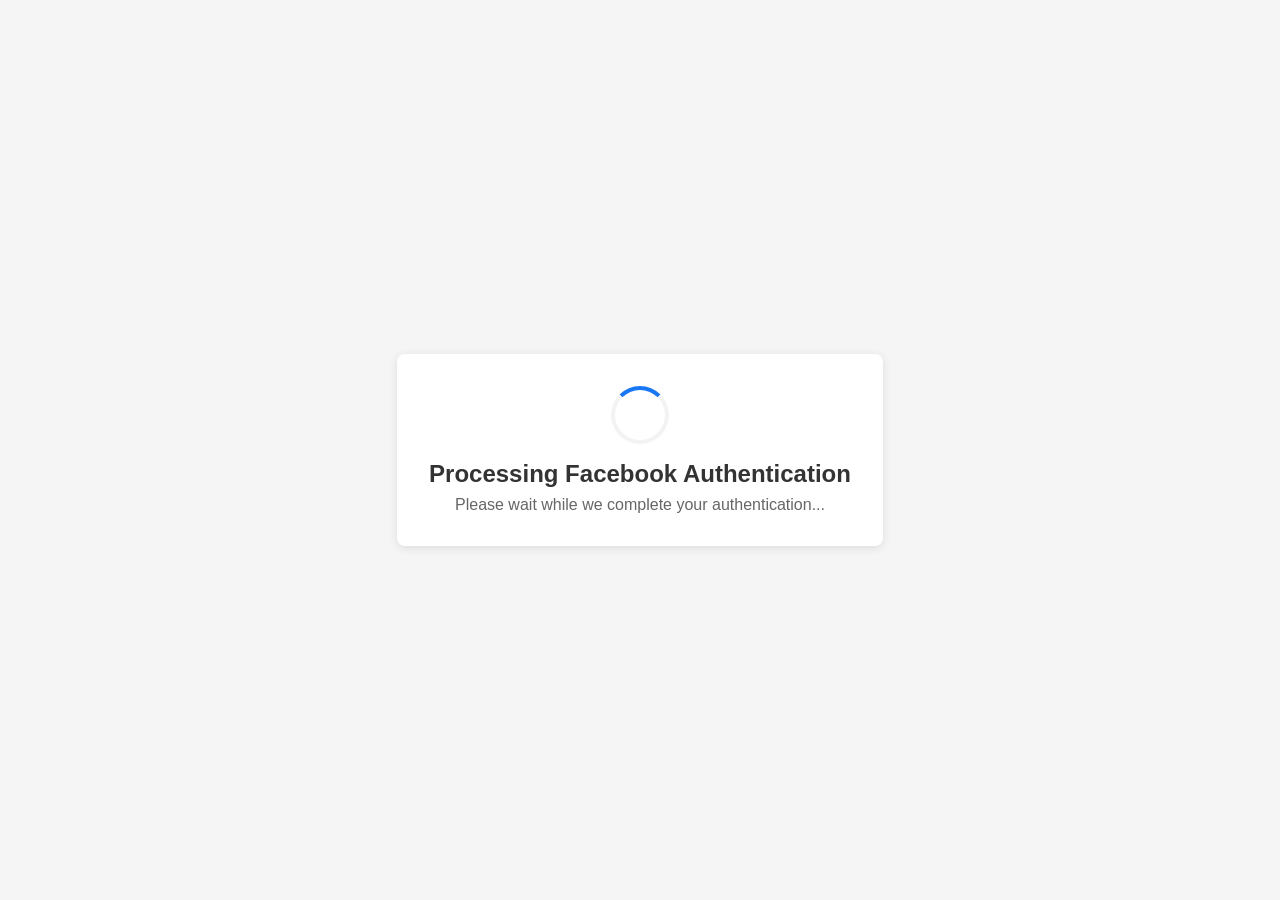
<file: callback-facebook.html>
<!DOCTYPE html>
<html lang="en">
<head>
    <meta charset="UTF-8">
    <meta name="viewport" content="width=device-width, initial-scale=1.0">
    <title>Facebook OAuth Callback - Grayjack Holdings</title>
    <style>
        body {
            font-family: -apple-system, BlinkMacSystemFont, 'Segoe UI', Roboto, Oxygen, Ubuntu, Cantarell, sans-serif;
            display: flex;
            align-items: center;
            justify-content: center;
            min-height: 100vh;
            margin: 0;
            background: #f5f5f5;
        }
        .container {
            text-align: center;
            padding: 2rem;
            background: white;
            border-radius: 8px;
            box-shadow: 0 2px 10px rgba(0,0,0,0.1);
        }
        .spinner {
            width: 50px;
            height: 50px;
            border: 4px solid #f3f3f3;
            border-top: 4px solid #1877F2;
            border-radius: 50%;
            animation: spin 1s linear infinite;
            margin: 0 auto 1rem;
        }
        @keyframes spin {
            0% { transform: rotate(0deg); }
            100% { transform: rotate(360deg); }
        }
        h1 {
            font-size: 1.5rem;
            margin: 0 0 0.5rem;
            color: #333;
        }
        p {
            color: #666;
            margin: 0;
        }
    </style>
</head>
<body>
    <div class="container">
        <div class="spinner"></div>
        <h1>Processing Facebook Authentication</h1>
        <p>Please wait while we complete your authentication...</p>
    </div>
    <script>
        const urlParams = new URLSearchParams(window.location.search);
        const code = urlParams.get('code');
        const state = urlParams.get('state');
        const error = urlParams.get('error');

        if (error) {
            document.querySelector('h1').textContent = 'Authentication Failed';
            document.querySelector('p').textContent = 'There was an error connecting to Facebook.';
            document.querySelector('.spinner').style.display = 'none';
        } else if (code) {
            window.opener?.postMessage({
                type: 'facebook-oauth-callback',
                code: code,
                state: state
            }, '*');
        }
    </script>
</body>
</html>
</file>
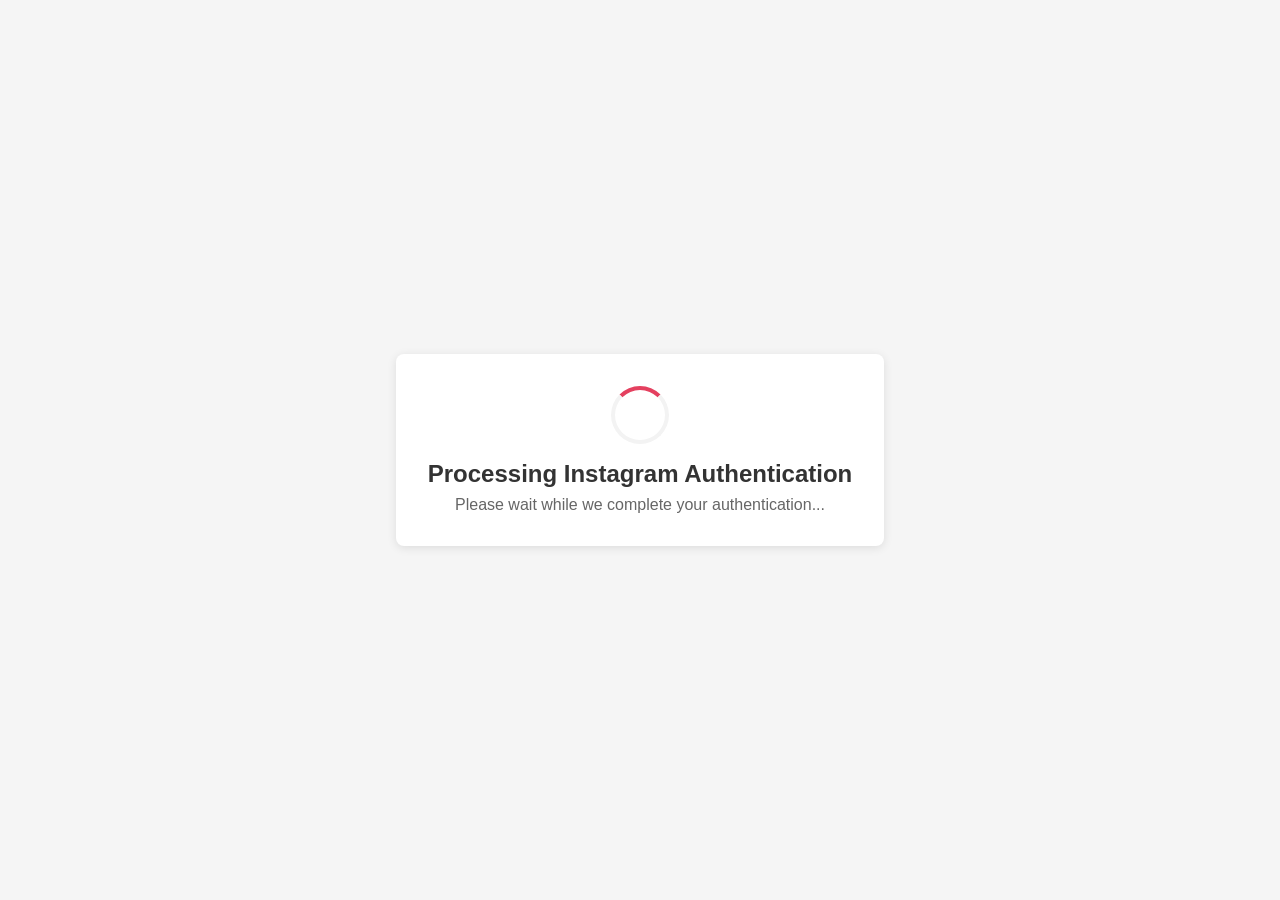
<file: callback-instagram.html>
<!DOCTYPE html>
<html lang="en">
<head>
    <meta charset="UTF-8">
    <meta name="viewport" content="width=device-width, initial-scale=1.0">
    <title>Instagram OAuth Callback - Grayjack Holdings</title>
    <style>
        body {
            font-family: -apple-system, BlinkMacSystemFont, 'Segoe UI', Roboto, Oxygen, Ubuntu, Cantarell, sans-serif;
            display: flex;
            align-items: center;
            justify-content: center;
            min-height: 100vh;
            margin: 0;
            background: #f5f5f5;
        }
        .container {
            text-align: center;
            padding: 2rem;
            background: white;
            border-radius: 8px;
            box-shadow: 0 2px 10px rgba(0,0,0,0.1);
        }
        .spinner {
            width: 50px;
            height: 50px;
            border: 4px solid #f3f3f3;
            border-top: 4px solid #E4405F;
            border-radius: 50%;
            animation: spin 1s linear infinite;
            margin: 0 auto 1rem;
        }
        @keyframes spin {
            0% { transform: rotate(0deg); }
            100% { transform: rotate(360deg); }
        }
        h1 {
            font-size: 1.5rem;
            margin: 0 0 0.5rem;
            color: #333;
        }
        p {
            color: #666;
            margin: 0;
        }
    </style>
</head>
<body>
    <div class="container">
        <div class="spinner"></div>
        <h1>Processing Instagram Authentication</h1>
        <p>Please wait while we complete your authentication...</p>
    </div>
    <script>
        const urlParams = new URLSearchParams(window.location.search);
        const code = urlParams.get('code');
        const state = urlParams.get('state');
        const error = urlParams.get('error');

        if (error) {
            document.querySelector('h1').textContent = 'Authentication Failed';
            document.querySelector('p').textContent = 'There was an error connecting to Instagram.';
            document.querySelector('.spinner').style.display = 'none';
        } else if (code) {
            window.opener?.postMessage({
                type: 'instagram-oauth-callback',
                code: code,
                state: state
            }, '*');
        }
    </script>
</body>
</html>
</file>
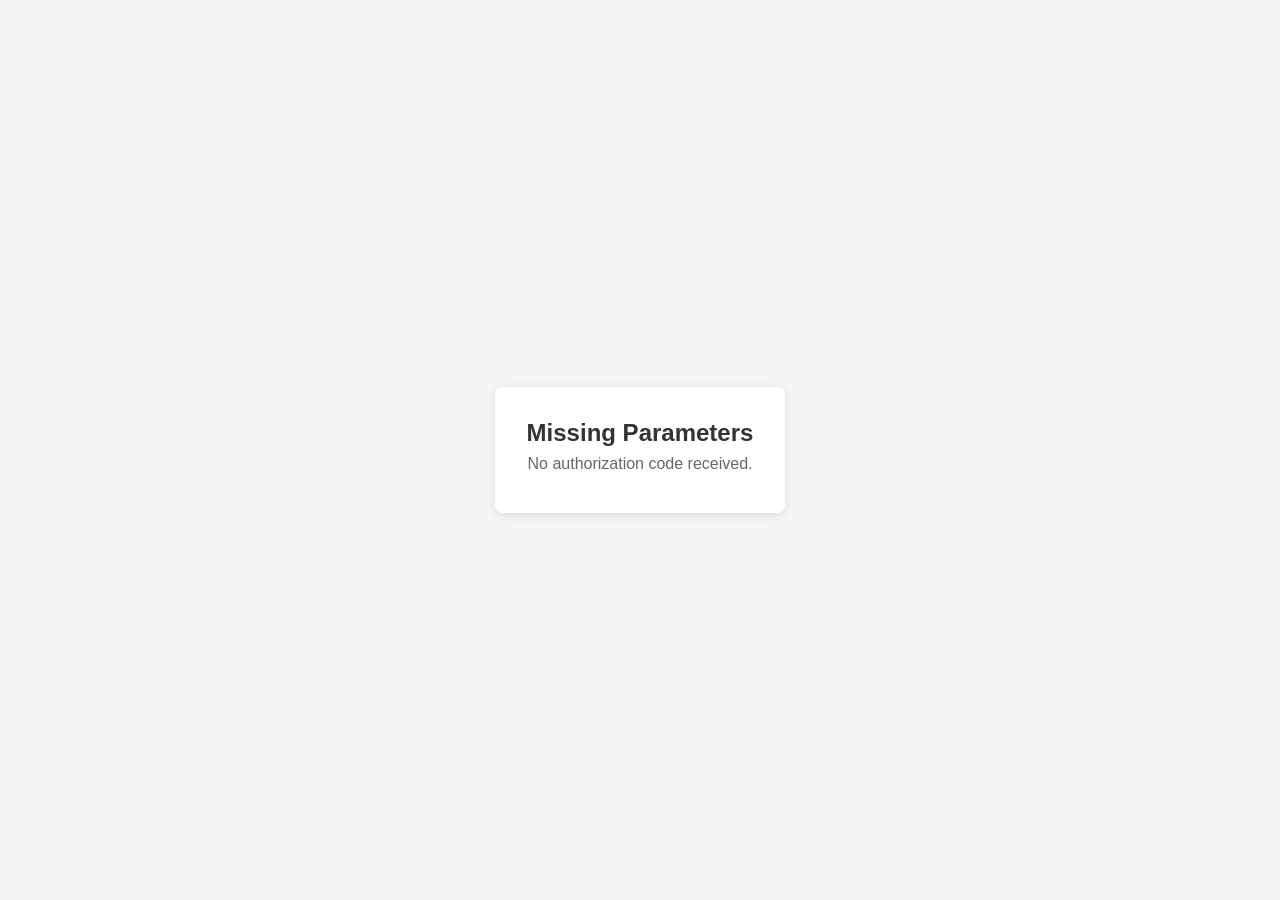
<file: callback-meta.html>
<!DOCTYPE html>
<html lang="en">
<head>
    <meta charset="UTF-8">
    <meta name="viewport" content="width=device-width, initial-scale=1.0">
    <title>Meta OAuth Callback - Grayjack Holdings</title>
    <style>
        body {
            font-family: -apple-system, BlinkMacSystemFont, 'Segoe UI', Roboto, Oxygen, Ubuntu, Cantarell, sans-serif;
            display: flex;
            align-items: center;
            justify-content: center;
            min-height: 100vh;
            margin: 0;
            background: #f5f5f5;
        }
        .container {
            text-align: center;
            padding: 2rem;
            background: white;
            border-radius: 8px;
            box-shadow: 0 2px 10px rgba(0,0,0,0.1);
            max-width: 400px;
        }
        .spinner {
            width: 50px;
            height: 50px;
            border: 4px solid #f3f3f3;
            border-top: 4px solid #1877F2;
            border-radius: 50%;
            animation: spin 1s linear infinite;
            margin: 0 auto 1rem;
        }
        @keyframes spin {
            0% { transform: rotate(0deg); }
            100% { transform: rotate(360deg); }
        }
        h1 { font-size: 1.5rem; margin: 0 0 0.5rem; color: #333; }
        p { color: #666; margin: 0; }
        .details { margin-top: 0.5rem; font-size: 0.9rem; color: #888; }
    </style>
</head>
<body>
    <div class="container">
        <div class="spinner"></div>
        <h1>Processing Meta Authentication</h1>
        <p>Please wait while we connect your Facebook & Instagram...</p>
        <p class="details"></p>
    </div>
    <script>
        const SUPABASE_URL = 'https://edkisozjywgkgqczglbm.supabase.co';
        const SUPABASE_ANON_KEY = 'eyJhbGciOiJIUzI1NiIsInR5cCI6IkpXVCJ9.eyJpc3MiOiJzdXBhYmFzZSIsInJlZiI6ImVka2lzb3pqeXdna2dxY3pnbGJtIiwicm9sZSI6ImFub24iLCJpYXQiOjE3NzQyODA1NDEsImV4cCI6MjA4OTg1NjU0MX0.zp0aytJNgaKKndLeUgqkMw6aikSc-5FHvRsbjf9CWt8';

        const urlParams = new URLSearchParams(window.location.search);
        const code = urlParams.get('code');
        const state = urlParams.get('state');
        const error = urlParams.get('error');
        const errorReason = urlParams.get('error_reason');

        async function submitCallback(code, state, pageId) {
            const body = { code, state };
            if (pageId) body.page_id = pageId;

            const response = await fetch(`${SUPABASE_URL}/functions/v1/meta-oauth/callback`, {
                method: 'POST',
                headers: {
                    'Authorization': `Bearer ${SUPABASE_ANON_KEY}`,
                    'Content-Type': 'application/json'
                },
                body: JSON.stringify(body)
            });
            return response.json();
        }

        function showSuccess(data) {
            document.querySelector('h1').textContent = 'Success!';
            document.querySelector('p').textContent = `Facebook Page "${data.facebook_page}" connected.`;
            const details = document.querySelector('.details');
            if (data.instagram_username && data.instagram_username !== 'Not linked') {
                details.textContent = `Instagram @${data.instagram_username} linked.`;
            } else {
                details.textContent = 'Instagram not linked to this Page.';
            }
            document.querySelector('.spinner').style.display = 'none';
            setTimeout(() => { window.location.href = '/dashboard.html'; }, 3000);
        }

        function showPageSelector(data) {
            document.querySelector('.spinner').style.display = 'none';
            document.querySelector('h1').textContent = 'Select a Facebook Page';
            document.querySelector('p').textContent = 'Multiple pages found. Choose which one to connect:';
            const details = document.querySelector('.details');
            details.innerHTML = data.pages.map(p =>
                `<button onclick="selectPage('${p.id}')" style="display:block;width:100%;margin:8px 0;padding:12px 16px;background:#1877F2;color:white;border:none;border-radius:8px;font-size:1rem;cursor:pointer;">${p.name}</button>`
            ).join('');

            window.selectPage = async function(pageId) {
                details.innerHTML = '';
                document.querySelector('.spinner').style.display = 'block';
                document.querySelector('h1').textContent = 'Connecting...';
                document.querySelector('p').textContent = 'Setting up your page...';
                try {
                    const res = await fetch(`${SUPABASE_URL}/functions/v1/meta-oauth/select-page`, {
                        method: 'POST',
                        headers: {
                            'Authorization': `Bearer ${SUPABASE_ANON_KEY}`,
                            'Content-Type': 'application/json'
                        },
                        body: JSON.stringify({ company_id: data.company_id, page_id: pageId })
                    });
                    const result = await res.json();
                    if (result.success) {
                        showSuccess(result);
                    } else {
                        document.querySelector('h1').textContent = 'Connection Failed';
                        document.querySelector('p').textContent = result.error || 'Failed to connect.';
                        document.querySelector('.spinner').style.display = 'none';
                    }
                } catch (err) {
                    document.querySelector('h1').textContent = 'Error';
                    document.querySelector('p').textContent = 'An error occurred.';
                    document.querySelector('.spinner').style.display = 'none';
                }
            };
        }

        if (error) {
            document.querySelector('h1').textContent = 'Authentication Failed';
            document.querySelector('p').textContent = errorReason || 'There was an error connecting to Meta.';
            document.querySelector('.spinner').style.display = 'none';
        } else if (code && state) {
            submitCallback(code, state)
            .then(data => {
                if (data.needs_page_selection) {
                    showPageSelector(data);
                } else if (data.success) {
                    showSuccess(data);
                } else {
                    document.querySelector('h1').textContent = 'Connection Failed';
                    document.querySelector('p').textContent = data.error || 'Failed to connect Meta account.';
                    document.querySelector('.spinner').style.display = 'none';
                }
            })
            .catch(err => {
                document.querySelector('h1').textContent = 'Error';
                document.querySelector('p').textContent = 'An error occurred while connecting your account.';
                document.querySelector('.spinner').style.display = 'none';
            });
        } else {
            document.querySelector('h1').textContent = 'Missing Parameters';
            document.querySelector('p').textContent = 'No authorization code received.';
            document.querySelector('.spinner').style.display = 'none';
        }
    </script>
</body>
</html>
</file>
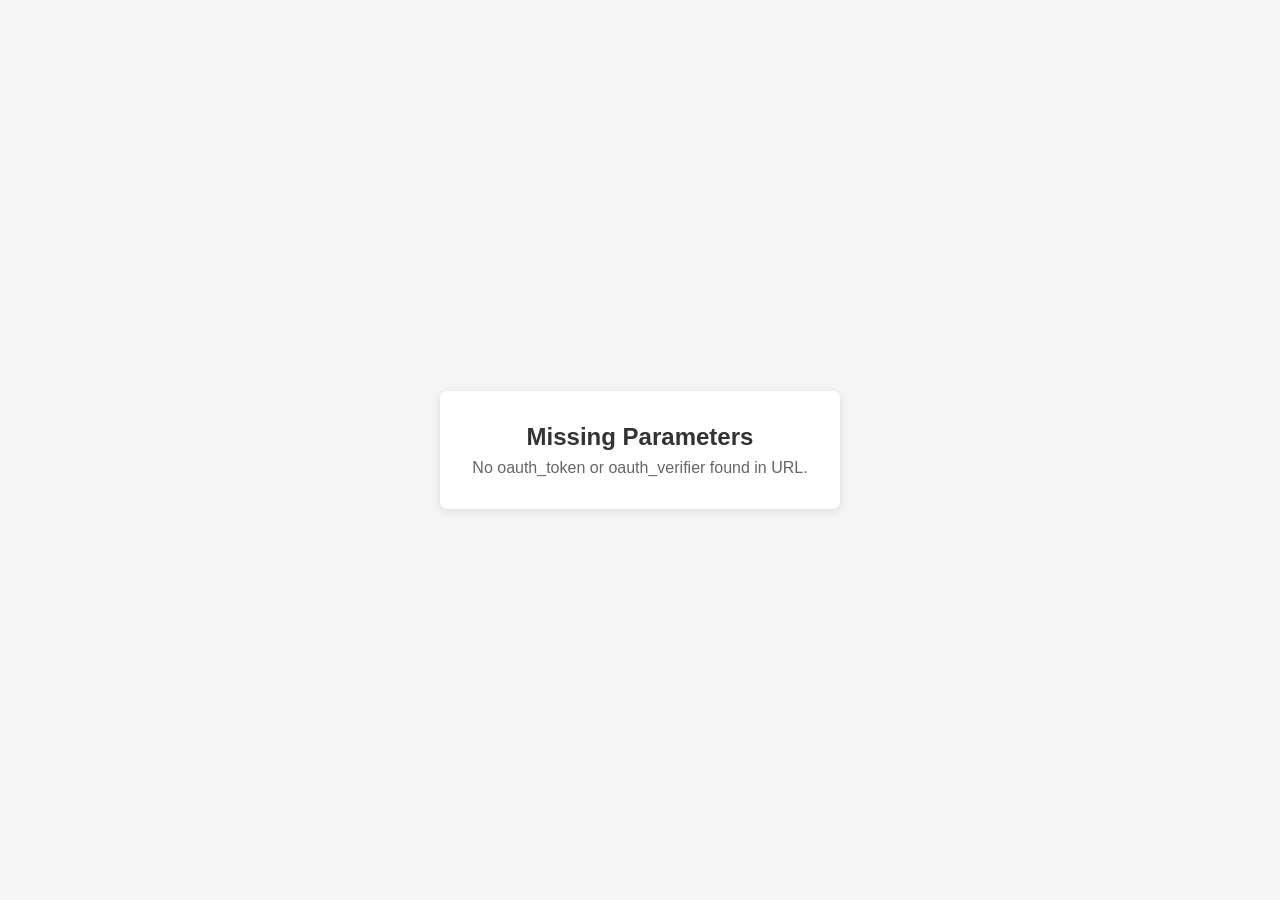
<file: callback-twitter-v1.html>
<!DOCTYPE html>
<html lang="en">
<head>
    <meta charset="UTF-8">
    <meta name="viewport" content="width=device-width, initial-scale=1.0">
    <title>Twitter Media Auth Callback - Grayjack Holdings</title>
    <style>
        body {
            font-family: -apple-system, BlinkMacSystemFont, 'Segoe UI', Roboto, Oxygen, Ubuntu, Cantarell, sans-serif;
            display: flex;
            align-items: center;
            justify-content: center;
            min-height: 100vh;
            margin: 0;
            background: #f5f5f5;
        }
        .container {
            text-align: center;
            padding: 2rem;
            background: white;
            border-radius: 8px;
            box-shadow: 0 2px 10px rgba(0,0,0,0.1);
        }
        .spinner {
            width: 50px;
            height: 50px;
            border: 4px solid #f3f3f3;
            border-top: 4px solid #1DA1F2;
            border-radius: 50%;
            animation: spin 1s linear infinite;
            margin: 0 auto 1rem;
        }
        @keyframes spin {
            0% { transform: rotate(0deg); }
            100% { transform: rotate(360deg); }
        }
        h1 {
            font-size: 1.5rem;
            margin: 0 0 0.5rem;
            color: #333;
        }
        p {
            color: #666;
            margin: 0;
        }
    </style>
</head>
<body>
    <div class="container">
        <div class="spinner"></div>
        <h1>Processing Media Auth</h1>
        <p>Connecting OAuth 1.0a for media posting...</p>
    </div>
    <script>
        const SUPABASE_URL = 'https://edkisozjywgkgqczglbm.supabase.co';
        const SUPABASE_ANON_KEY = 'eyJhbGciOiJIUzI1NiIsInR5cCI6IkpXVCJ9.eyJpc3MiOiJzdXBhYmFzZSIsInJlZiI6ImVka2lzb3pqeXdna2dxY3pnbGJtIiwicm9sZSI6ImFub24iLCJpYXQiOjE3NzQyODA1NDEsImV4cCI6MjA4OTg1NjU0MX0.zp0aytJNgaKKndLeUgqkMw6aikSc-5FHvRsbjf9CWt8';

        const urlParams = new URLSearchParams(window.location.search);
        const oauthToken = urlParams.get('oauth_token');
        const oauthVerifier = urlParams.get('oauth_verifier');
        const denied = urlParams.get('denied');

        if (denied) {
            document.querySelector('h1').textContent = 'Authorization Denied';
            document.querySelector('p').textContent = 'Twitter authorization was denied.';
            document.querySelector('.spinner').style.display = 'none';
        } else if (oauthToken && oauthVerifier) {
            fetch(`${SUPABASE_URL}/functions/v1/twitter-oauth/callback-v1`, {
                method: 'POST',
                headers: {
                    'Authorization': `Bearer ${SUPABASE_ANON_KEY}`,
                    'Content-Type': 'application/json'
                },
                body: JSON.stringify({ oauth_token: oauthToken, oauth_verifier: oauthVerifier })
            })
            .then(response => response.json())
            .then(data => {
                if (data.success) {
                    document.querySelector('h1').textContent = 'Success!';
                    document.querySelector('p').textContent = `Media posting enabled for @${data.username}. Redirecting...`;
                    document.querySelector('.spinner').style.display = 'none';
                    setTimeout(() => {
                        window.location.href = '/dashboard.html';
                    }, 2000);
                } else {
                    document.querySelector('h1').textContent = 'Connection Failed';
                    document.querySelector('p').textContent = data.error || 'Failed to authorize media posting.';
                    document.querySelector('.spinner').style.display = 'none';
                }
            })
            .catch(error => {
                document.querySelector('h1').textContent = 'Error';
                document.querySelector('p').textContent = 'An error occurred during authorization.';
                document.querySelector('.spinner').style.display = 'none';
            });
        } else {
            document.querySelector('h1').textContent = 'Missing Parameters';
            document.querySelector('p').textContent = 'No oauth_token or oauth_verifier found in URL.';
            document.querySelector('.spinner').style.display = 'none';
        }
    </script>
</body>
</html>
</file>
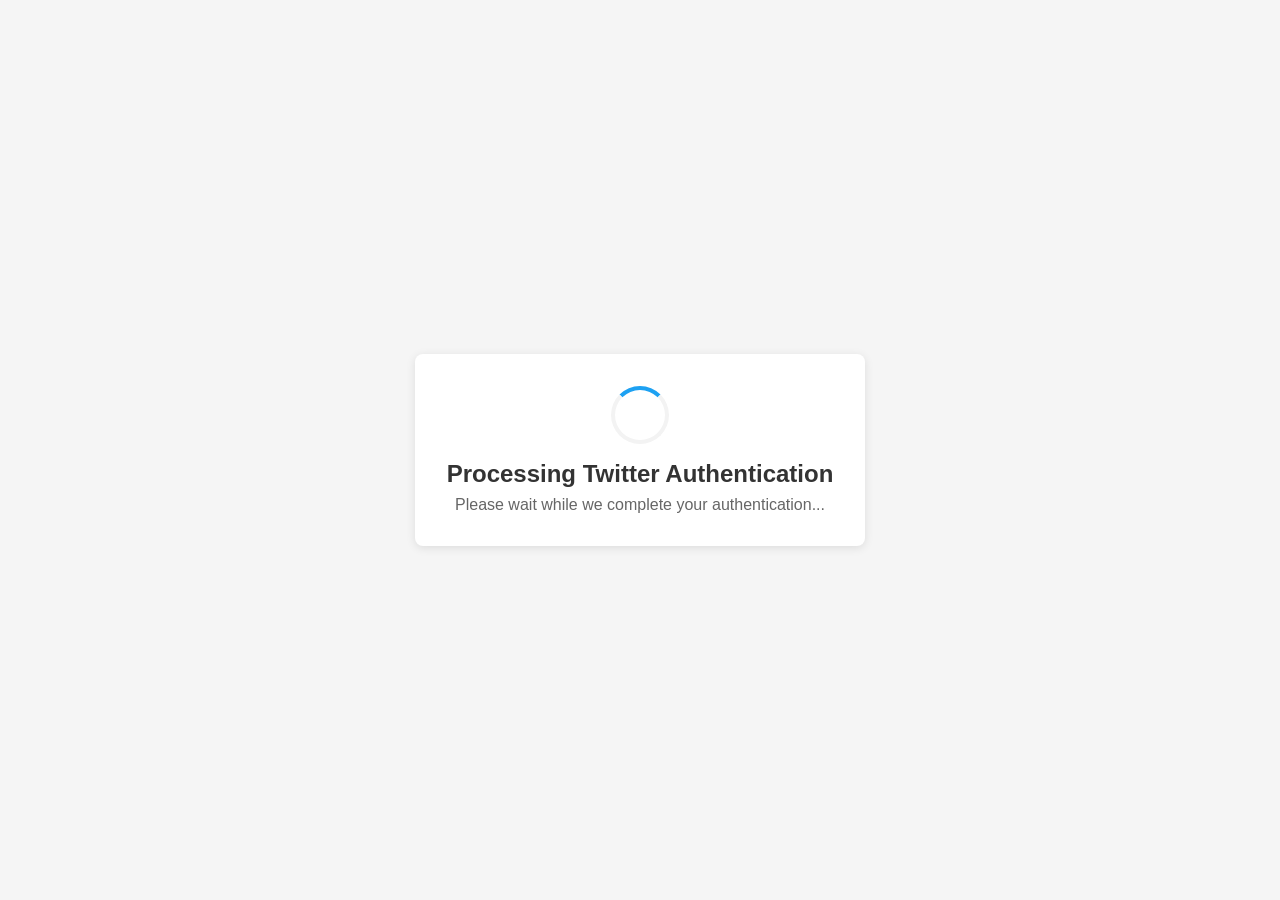
<file: callback-twitter.html>
<!DOCTYPE html>
<html lang="en">
<head>
    <meta charset="UTF-8">
    <meta name="viewport" content="width=device-width, initial-scale=1.0">
    <title>Twitter OAuth Callback - Grayjack Holdings</title>
    <style>
        body {
            font-family: -apple-system, BlinkMacSystemFont, 'Segoe UI', Roboto, Oxygen, Ubuntu, Cantarell, sans-serif;
            display: flex;
            align-items: center;
            justify-content: center;
            min-height: 100vh;
            margin: 0;
            background: #f5f5f5;
        }
        .container {
            text-align: center;
            padding: 2rem;
            background: white;
            border-radius: 8px;
            box-shadow: 0 2px 10px rgba(0,0,0,0.1);
        }
        .spinner {
            width: 50px;
            height: 50px;
            border: 4px solid #f3f3f3;
            border-top: 4px solid #1DA1F2;
            border-radius: 50%;
            animation: spin 1s linear infinite;
            margin: 0 auto 1rem;
        }
        @keyframes spin {
            0% { transform: rotate(0deg); }
            100% { transform: rotate(360deg); }
        }
        h1 {
            font-size: 1.5rem;
            margin: 0 0 0.5rem;
            color: #333;
        }
        p {
            color: #666;
            margin: 0;
        }
    </style>
</head>
<body>
    <div class="container">
        <div class="spinner"></div>
        <h1>Processing Twitter Authentication</h1>
        <p>Please wait while we complete your authentication...</p>
    </div>
    <script>
        const SUPABASE_URL = 'https://edkisozjywgkgqczglbm.supabase.co';
        const SUPABASE_ANON_KEY = 'eyJhbGciOiJIUzI1NiIsInR5cCI6IkpXVCJ9.eyJpc3MiOiJzdXBhYmFzZSIsInJlZiI6ImVka2lzb3pqeXdna2dxY3pnbGJtIiwicm9sZSI6ImFub24iLCJpYXQiOjE3NzQyODA1NDEsImV4cCI6MjA4OTg1NjU0MX0.zp0aytJNgaKKndLeUgqkMw6aikSc-5FHvRsbjf9CWt8';

        const urlParams = new URLSearchParams(window.location.search);
        const code = urlParams.get('code');
        const state = urlParams.get('state');
        const error = urlParams.get('error');

        if (error) {
            document.querySelector('h1').textContent = 'Authentication Failed';
            document.querySelector('p').textContent = 'There was an error connecting to Twitter.';
            document.querySelector('.spinner').style.display = 'none';
        } else if (code && state) {
            fetch(`${SUPABASE_URL}/functions/v1/twitter-oauth/callback`, {
                method: 'POST',
                headers: {
                    'Authorization': `Bearer ${SUPABASE_ANON_KEY}`,
                    'Content-Type': 'application/json'
                },
                body: JSON.stringify({ code, state })
            })
            .then(response => response.json())
            .then(data => {
                if (data.success) {
                    document.querySelector('h1').textContent = 'Success!';
                    document.querySelector('p').textContent = `Twitter account @${data.username} connected successfully. Redirecting...`;
                    document.querySelector('.spinner').style.display = 'none';
                    setTimeout(() => {
                        window.location.href = '/dashboard.html';
                    }, 2000);
                } else {
                    document.querySelector('h1').textContent = 'Connection Failed';
                    document.querySelector('p').textContent = data.error || 'Failed to connect Twitter account.';
                    document.querySelector('.spinner').style.display = 'none';
                }
            })
            .catch(error => {
                document.querySelector('h1').textContent = 'Error';
                document.querySelector('p').textContent = 'An error occurred while connecting your account.';
                document.querySelector('.spinner').style.display = 'none';
            });
        }
    </script>
</body>
</html>
</file>
